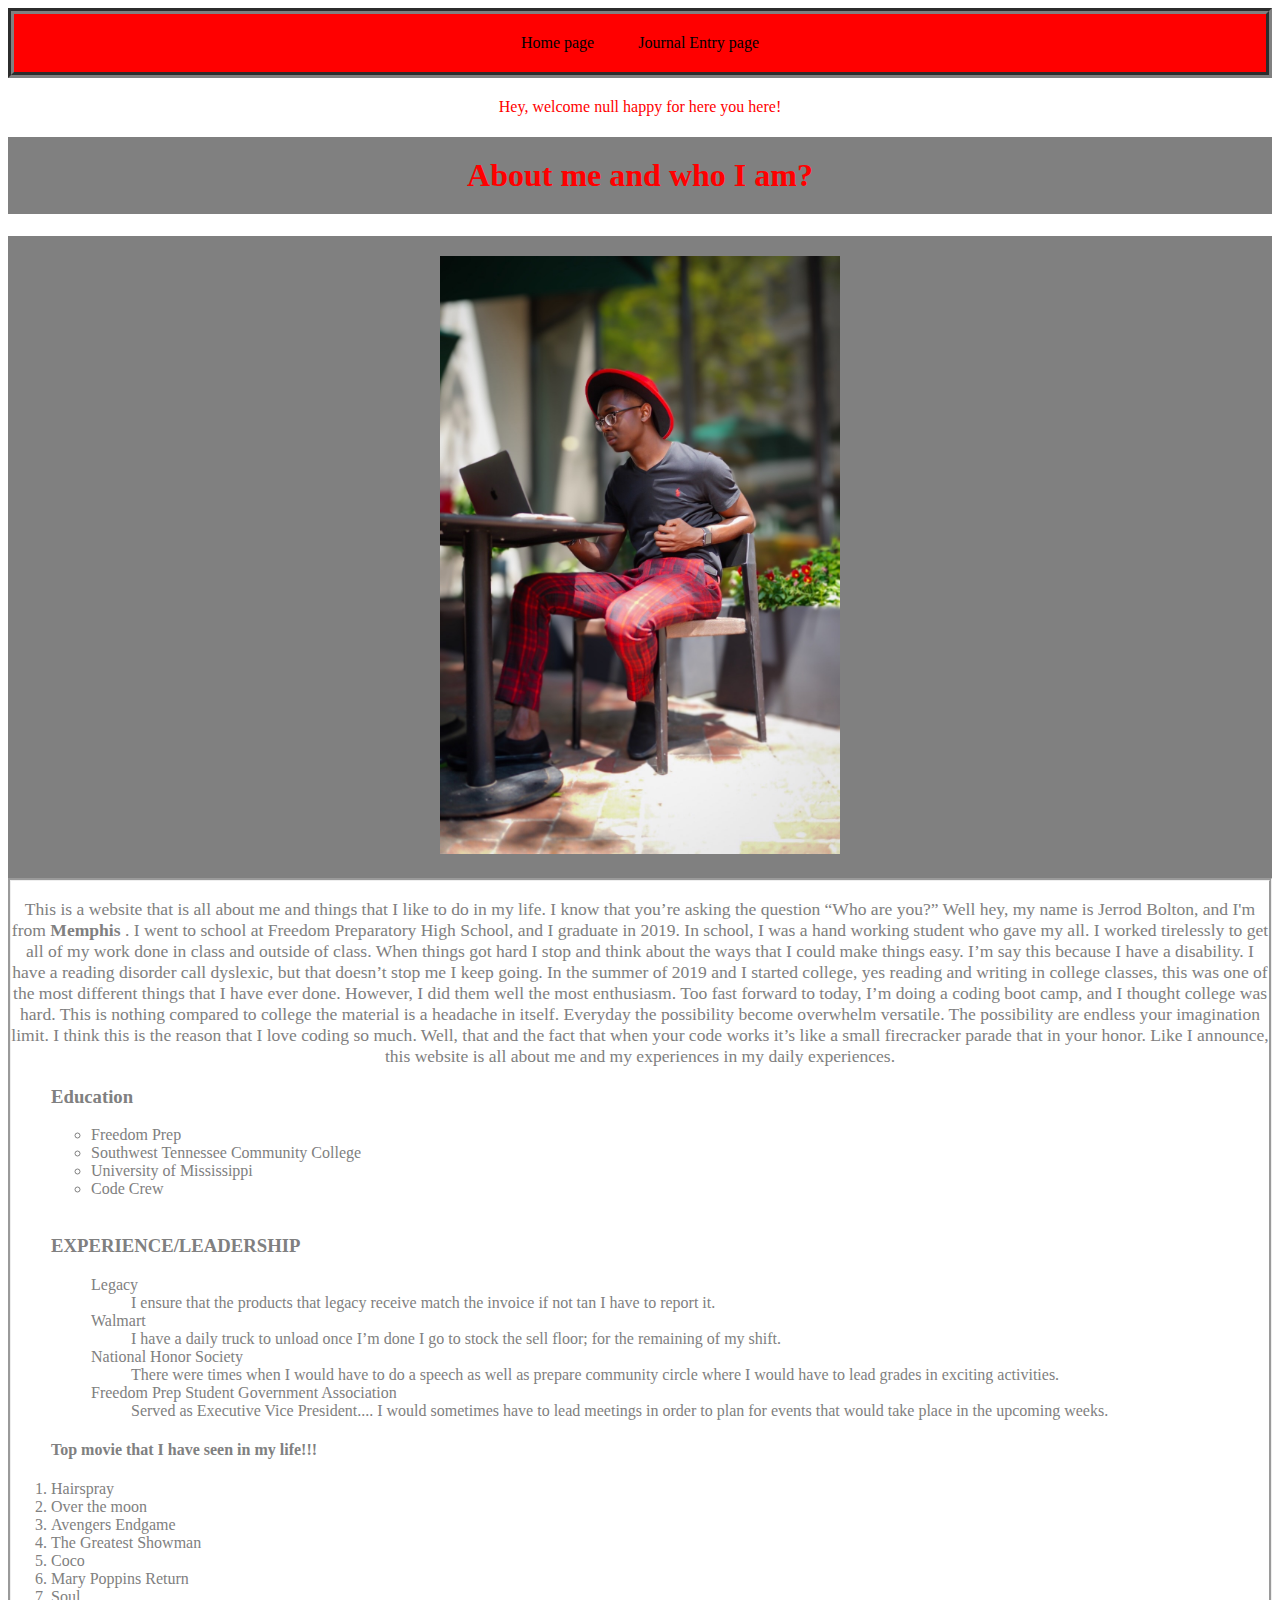
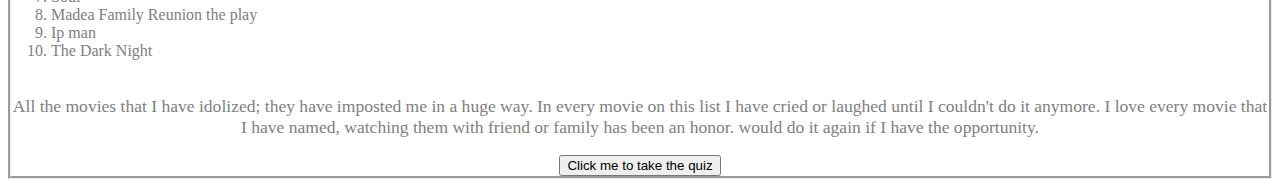
<file: index.html>
<!DOCTYPE html>
<html lang="en">

<head>
    <meta charset="UTF-8">
    <meta http-equiv="X-UA-Compatible" content="IE=edge">
    <meta name="viewport" content="width=device-width, initial-scale=1.0">
    <script src="aboutme.js"> </script>
    <link rel="stylesheet" href="aboutme.css">
    <title>Lab 02:About me </title>

</head>

<body>
    <header>
        <nav>
          <a href="index.html"> Home page </a>
          <a href="project.html"> Journal Entry page </a>
        </nav>
      </header> 
    <div class="person">
        <script> inNames(); </script>
    </div>
    <h1>
        About me and <strong>who</strong> I am?
    </h1>
    <div class="img">
        <img src="IMG_1227.JPG" alt="Jerrod Bolton" width="400px">
    </div>
    <div class="p">
        <p>This is a website that is all about me and things that I like to do in my life.
            I know that you’re asking the question “Who are you?” Well hey, my name is <storng>Jerrod Bolton</storng>,
            and I'm from <strong> Memphis </strong>. I went to school at Freedom Preparatory High School, and I graduate
            in 2019.
            In school, I was a hand working student who gave my all. I worked tirelessly to get all of my
            work done in class and outside of class. When things got hard I stop and think about the ways that I
            could make things easy. I’m say this because I have a disability. I have a reading disorder call dyslexic,
            but that doesn’t stop me I keep going. In the summer of 2019 and I started college, yes reading and writing
            in
            college classes, this was one of the most different things that I have ever done. However, I did them well
            the most enthusiasm. Too fast forward to today, I’m doing a coding boot camp, and I thought college was
            hard. This is
            nothing compared to college the material is a headache in itself. Everyday the
            possibility become overwhelm versatile. The possibility are endless your imagination limit.
            I think this is the reason that I love coding so much. Well, that and the fact that when your code works
            it’s like a small firecracker parade that in your honor. Like I announce, this website is all about me
            and my experiences in my daily experiences.
     
        </p>
<div class = "E">
  
  <ul> 
      
<h3>Education</h3>
<ul>
      <li>Freedom Prep</li>
      <li>Southwest Tennessee Community College </li>
      <li>University of Mississippi</li>
      <li>Code Crew </li>
</ul>

<br>

<h3>EXPERIENCE/LEADERSHIP</h3>

<dl>
<ul>

    <dt> Legacy </dt>
      <dd> I ensure that the products that legacy receive match the invoice if not tan I have to report it.</dd>
    <dt> Walmart</dt>
      <dd>I have a daily truck to  unload once I’m done I go to stock the sell floor; 
         for the remaining of my shift.</dd>
    <dt> National Honor Society	</dt>
       <dd>There were times when I would have to do a  speech  as well as  prepare community circle where 
           I would have to lead grades in exciting activities. </dd>
   <dt> Freedom Prep Student Government Association </dt>
        <dd>Served as Executive Vice President....  I would sometimes have to lead meetings in order to plan for events 
            that would take place in the upcoming weeks.</dd>
</ul>
</dl>
</div>

<div class="movie">
        <ol>
            <dl>
            
              <H4> Top movie that I have seen in my life!!!</H4> 
                <li>
                    <dt>Hairspray</dt>
                </li>

                <li>
                    <dt>Over the moon </dt>
                </li>

                <li>
                    <dt>Avengers Endgame</dt>
                </li>

                <li>
                    <dt> The Greatest Showman</dt>
                </li>

                <li>
                    <di> Coco </di>
                </li>
                <li>
                    <di> Mary Poppins Return</di>
                </li>

                <li>
                    <di> Soul </di>
                </li>
                <li>
                    <di> Madea Family Reunion the play</di>
                </li>
                <li>
                    <di> Ip man </di>
                </li>
                <li>
                    <di> The Dark Night</di>
                </li>
              <br> 
             
            </dl>
        </ol>
 </div>
  <div class = "Reasonmovie"> 
 <p>All the movies that I have idolized; they have imposted me in a 
    huge way. In every movie on this list I have cried or laughed until I couldn't do it anymore. 
    I love every movie that I have named, watching them with friend or family  has been an honor. would do it again if I have the 
    opportunity.</p>
</div>
    <div class="button">
        <button onclick = "quiz()" > Click me to take the quiz</button>

    </div>
</body>

</html>
</file>
<file: aboutme.css>
h1 {
  color: red;
  background-color: gray;
 padding: 20px;
  text-align: center;
}
header{
  text-align: center;
  padding: 20px;
  background-color:red;
  border-style: groove;
  border-color: grey;
  border-width: 6px;
}
nav > a {
  text-decoration: none;
  
  padding-left: 20px;
  padding-right:20px;
  
  color: black ;
}
.img {
  background-color: gray;
  text-align: center;
  padding: 20px;
}
.JournalEntry{
 text-align: center;
height: 20px;
}
.person {
  color: red;
  text-align: center;
  padding-top: 20px;
}
p{
  text-align: center;
  font-size: 17.5555px;
}
.p {
  text-align: center;
  border-style: groove;
  color: gray;
  width: auto;
  height: auto;
}
.button {
  text-align: center;
  color: red;
  border: none;
 
}
.main {
  text-align: center;
  font-size: 45px;
  color: red;
  text-shadow: red;
 padding-bottom: 400px;
  width: auto;
  border: none;
}

.movie{
    text-align: left;
}
.E{

  text-align: left;

}
</file>
